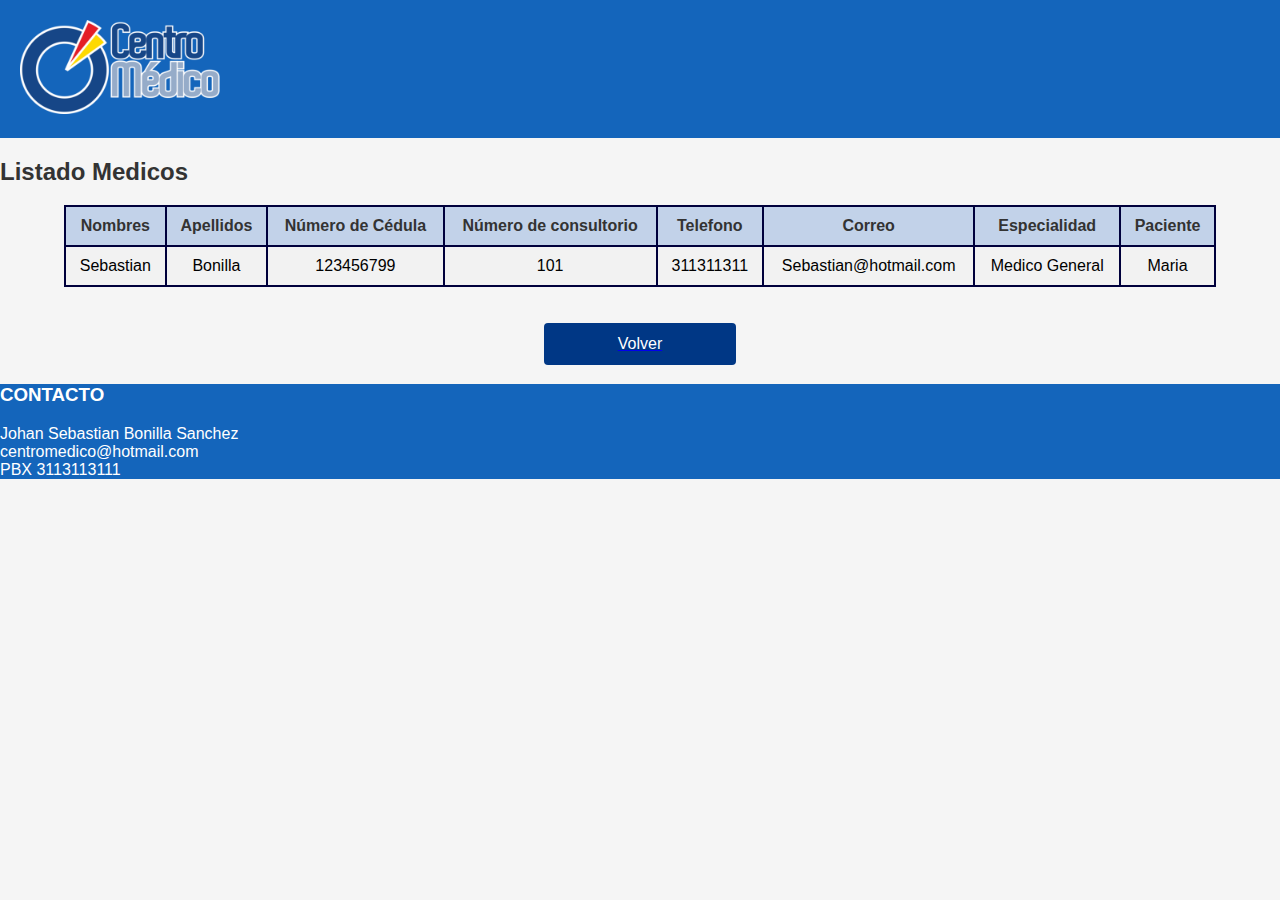
<file: html/listado-medicos.html>
<!DOCTYPE html>
<html lang="en">

<head>
    <meta charset="UTF-8">
    <meta name="viewport" content="width=device-width, initial-scale=1.0">
    <title>Listado Medicos</title>
    <link rel="stylesheet" href="../styles/style.css">
</head>

<body>
    <header>
        <img src="../img/logo.png" alt="" width=200px>
    </header>
    <h2>Listado Medicos</h2>
    <table>
        <thead>
            <tr>
                <th>Nombres</th>
                <th>Apellidos </th>
                <th>Número de Cédula</th>
                <th>Número de consultorio</th>
                <th>Telefono</th>
                <th>Correo</th>
                <th>Especialidad</th>
                <th>Paciente</th>
            </tr>
        </thead>
        <tbody id="tabla-medicos">
            <tr>
                <td>Sebastian</td>
                <td>Bonilla</td>
                <td>123456799</td>
                <td>101</td>
                <td>311311311</td>
                <td>Sebastian@hotmail.com</td>
                <td>Medico General</td>
                <td>Maria</td>
            </tr>
        </tbody>
    </table>
    <br><br>
    <a href="../index.html"><input type="button" value="Volver"></a>
    <footer>
        <h3>CONTACTO</h3>
        <p>Johan Sebastian Bonilla Sanchez <br> centromedico@hotmail.com <br> PBX 3113113111</p>
    </footer>
    <script src="../app.js"></script>
</body>

</html>
</file>
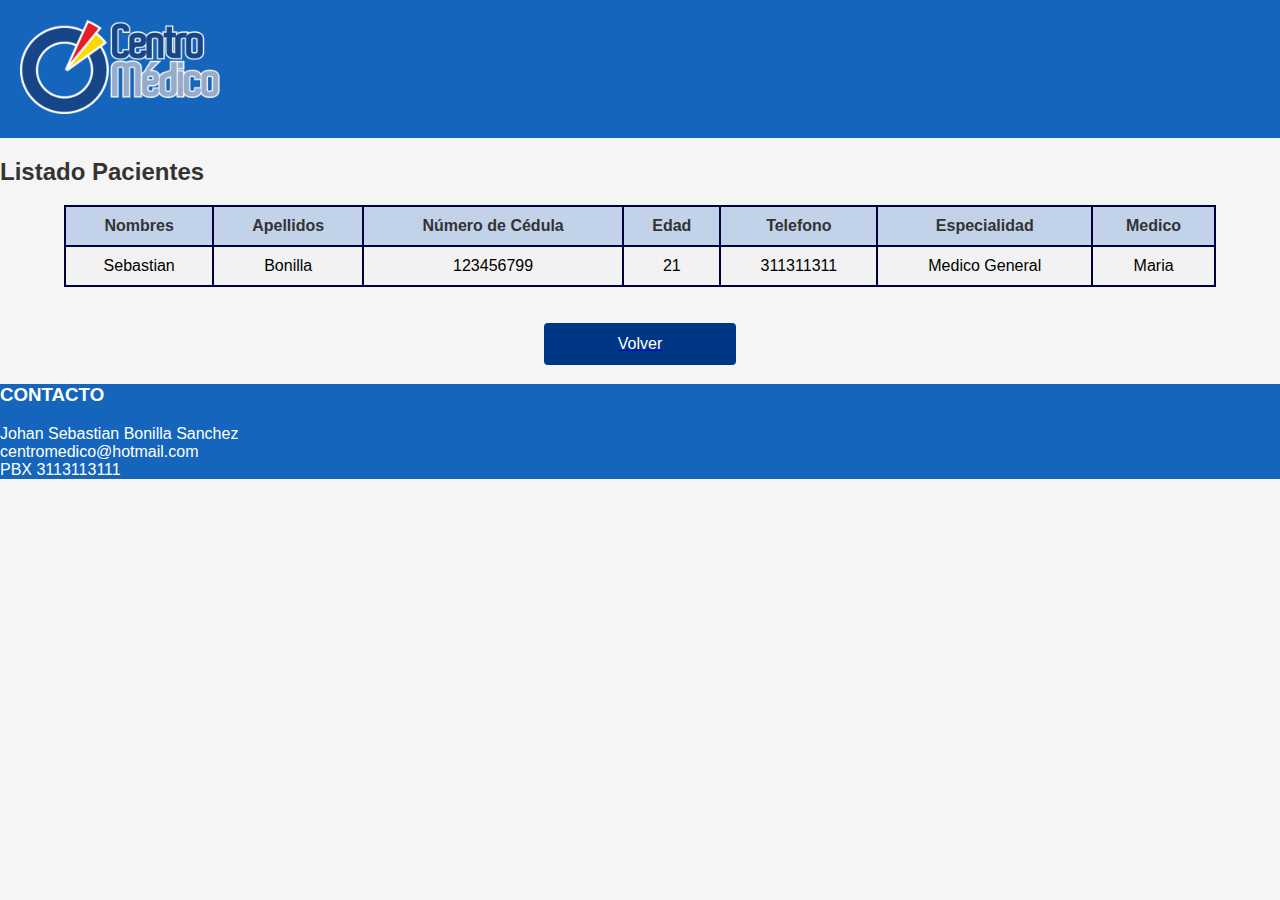
<file: html/listado-pacientes.html>
<!DOCTYPE html>
<html lang="en">

<head>
    <meta charset="UTF-8">
    <meta name="viewport" content="width=device-width, initial-scale=1.0">
    <title>Document</title>
    <link rel="stylesheet" href="../styles/style.css">
</head>

<body>
    <header>
        <img src="../img/logo.png" alt="" width=200px>
    </header>
    <h2>Listado Pacientes</h2>
    <table>
        <thead>
            <tr>
                <th>Nombres</th>
                <th>Apellidos </th>
                <th>Número de Cédula</th>
                <th>Edad</th>
                <th>Telefono</th>
                <th>Especialidad</th>
                <th>Medico</th>
            </tr>
        </thead>
        <tbody id="tabla-pacientes">
            <tr>
                <td>Sebastian</td>
                <td>Bonilla</td>
                <td>123456799</td>
                <td>21</td>
                <td>311311311</td>
                <td>Medico General</td>
                <td>Maria</td>
            </tr>
        </tbody>
    </table>
    <br><br>
    <a href="../index.html"><input type="button" value="Volver"></a>
    <footer>
        <h3>CONTACTO</h3>
        <p>Johan Sebastian Bonilla Sanchez <br> centromedico@hotmail.com <br> PBX 3113113111</p>
    </footer>
    <script src="../app.js"></script>
</body>

</html>
</file>
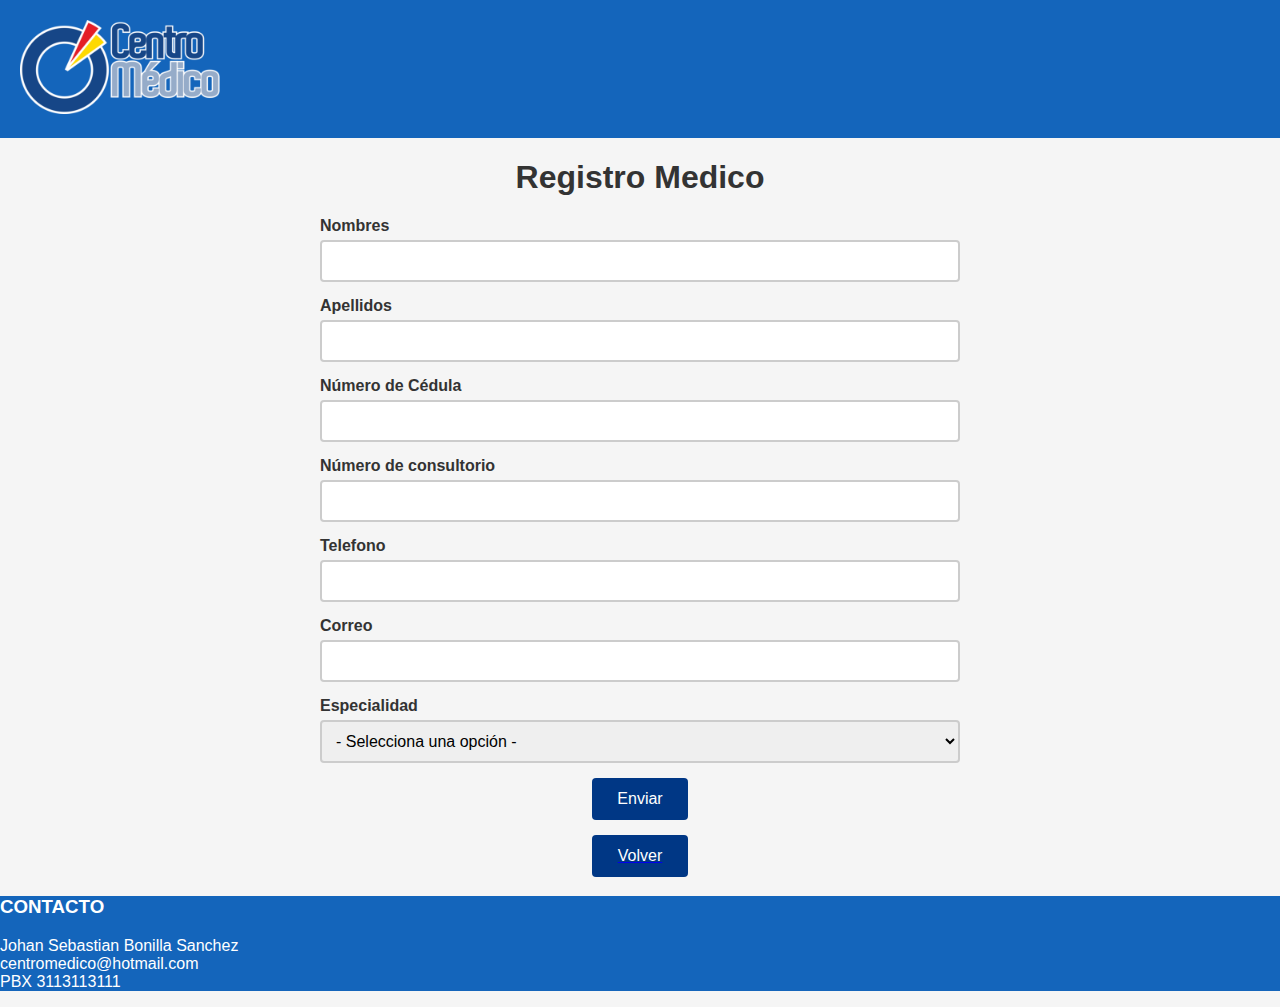
<file: html/registro-medicos.html>
<!DOCTYPE html>
<html lang="en">

<head>
    <meta charset="UTF-8">
    <meta name="viewport" content="width=device-width, initial-scale=1.0">
    <title>Registro Medico</title>
    <link rel="stylesheet" href="../styles/style.css">
</head>

<body>

    <header>
        <img src="../img/logo.png" alt="" width=200px>
    </header>
    <h1>Registro Medico</h1>
    <div class="container-form">
        <form id="registro-medicos-form">
            <label for="nombres">Nombres</label>
            <input type="text" id="nombres" name="nombres" required>
            <label for="apellidos">Apellidos</label>
            <input type="text" id="apellidos" name="apellidos" required>
            <label for="cedula">Número de Cédula</label>
            <input type="number" id="cedula" name="cedula" required>
            <label for="consultorio">Número de consultorio</label>
            <input type="number" id="consultorio" name="consultorio" required>
            <label for="telefono">Telefono</label>
            <input type="tel" id="telefono" name="telefono" required>
            <label for="correo">Correo</label>
            <input type="email" id="correo" name="correo" required>
            <label for="especialidad">Especialidad</label>
            <select id="especialidad" name="especialidad" required>
                <option hidden selected> - Selecciona una opción - </option>
                <option value="Medicina general">Medicina general</option>
                <option value="Cardiología">Cardiología</option>
                <option value="Medicina interna">Medicina interna</option>
                <option value="Dermatología">Dermatología</option>
                <option value="Rehabilitación física">Rehabilitación física</option>
                <option value="Psicología">Psicología</option>
                <option value="Odontología">Odontología</option>
                <option value="Radiología">Radiología</option>
            </select>
            <input type="submit" value="Enviar">
        </form>
        <a href="../index.html"><input type="button" value="Volver"></a>
    </div>
    <footer>
        <h3>CONTACTO</h3>
        <p>Johan Sebastian Bonilla Sanchez <br> centromedico@hotmail.com <br> PBX 3113113111</p>
    </footer>
    <script src="../app.js"></script>
</body>

</html>
</file>
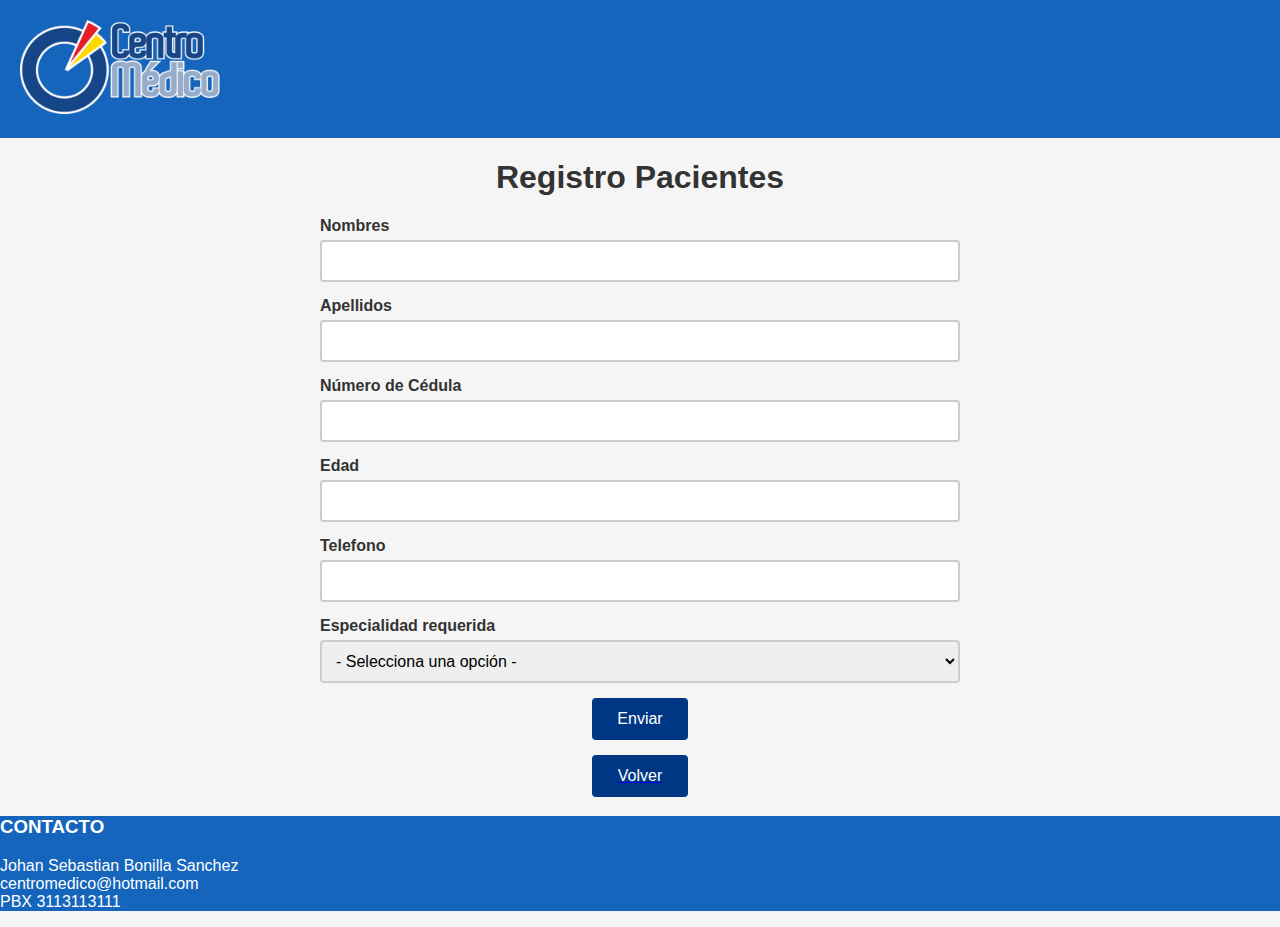
<file: html/registro-pacientes.html>
<!DOCTYPE html>
<html lang="en">

<head>
    <meta charset="UTF-8">
    <meta name="viewport" content="width=device-width, initial-scale=1.0">
    <title>Registro Pacientes</title>
    <link rel="stylesheet" href="../styles/style.css">
</head>

<body>
    <header>
        <img src="../img/logo.png" alt="" width=200px>
    </header>

    <h1>Registro Pacientes</h1>
    <div class="container-form">
        <form id="registro-pacientes-form">
            <label for="nombres">Nombres</label>
            <input type="text" id="nombres" name="nombres" required>
            <label for="apellidos">Apellidos</label>
            <input type="text" id="apellidos" name="apellidos" required>
            <label for="cedula">Número de Cédula</label>
            <input type="number" id="cedula" name="cedula" required>
            <label for="edad">Edad</label>
            <input type="number" id="edad" name="edad" required>
            <label for="telefono">Telefono</label>
            <input type="tel" id="telefono" name="telefono" required>
            <label for="">Especialidad requerida</label>
            <select id="especialidad" name="especialidad" required>
                <option hidden selected> - Selecciona una opción - </option>
                <option value="Medicina general">Medicina general</option>
                <option value="Cardiología">Cardiología</option>
                <option value="Medicina interna">Medicina interna</option>
                <option value="Dermatología">Dermatología</option>
                <option value="Rehabilitación física">Rehabilitación física</option>
                <option value="Psicología">Psicología</option>
                <option value="Odontología">Odontología</option>
                <option value="Radiología">Radiología</option>
            </select>
            <input type="submit" value="Enviar">
        </form>
        <a href="../index.html"><input type="button" value="Volver"></a>
    </div>
    <footer>
        <h3>CONTACTO</h3>
        <p>Johan Sebastian Bonilla Sanchez <br> centromedico@hotmail.com <br> PBX 3113113111</p>
    </footer>
    <script src="../app.js"></script>
</body>

</html>
</file>
<file: styles/style.css>
.body-index {
    font-family: Arial, sans-serif;
    /* background-color: #f5f5f5; */
    background-image: url("../img/background.png");
    background-repeat: no-repeat;
    background-size: cover;
    color: #333;
    margin: 0;
    padding: 0;
}
body {
    font-family: Arial, sans-serif;
    background-color: #f5f5f5;
    color: #333;
    margin: 0;
    padding: 0;
}
.footer-index {
    background-color: #1465bb;
    color: #fff;
    position:absolute;
    width: 100%;
    bottom: 0;
}
header {
    background-color: #1465bb;
    color: #fff;
    position: static;
    padding: 20px;
    top: 0;
}

footer {
    background-color: #1465bb;
    color: #fff;
    position: static;
    width: 100%;
    bottom: 0;
}

.logo{
    text-align: left;
 }
.title{
    text-align: center;
    color: #171a4a;
    font-size: 60px;
    font-family:Arial, Helvetica, sans-serif;
 } 

.description{
    text-align: center;
    color: black;
    font-size: 20px;
    font-family:Arial, Helvetica, sans-serif;
 } 
h1{
    text-align: center;
 }
li{
    list-style: none;
    text-align: center;
}

.listado-servicios{
    color: black;
    text-align: center;
    font-size: 25px;
    font-family:Arial, Helvetica, sans-serif;
}

.container-form{
    max-width: 50%;
    margin: auto;
}

label {
    display: block;
    margin-bottom: 5px;
    font-weight: bold;
}

input,
select {
    display: block;
    width: 100%;
    margin-bottom: 15px;
    padding: 10px;
    border: 2px solid #ccc;
    border-radius: 4px;
    font-size: 16px;
    font-family: sans-serif;
    box-sizing: border-box;
}

input[type="submit"],
input[type="button"] {
    background-color: #003785;
    color: white;
    border: none;
    border-radius: 4px;
    cursor: pointer;
    padding: 12px 20px;
    width: 15%;
    font-size: 16px;
    margin-left: auto;
    margin-right: auto;
    font-family: sans-serif;
    transition: background-color 0.3s ease;
}

input[type="submit"]:hover {
    background-color:  #1465bb;
}


.option {
    background-color: #003785;
    color: white;
    border: none;
    border-radius: 4px;
    cursor: pointer;
    padding: 12px 20px;
    text-decoration: none;
    margin-left: auto;
    margin-right: auto;
    font-family: sans-serif;
    transition: background-color 0.3s ease;

}
.option:hover {
    background-color:  #1465bb;
}

/* tablas */
table {
    border-collapse: collapse;
    width: 90%;
    font-size: 16px;
    font-family: sans-serif;
    margin-left: auto;
    margin-right: auto;
}

th,
td {
    padding: 10px;
    text-align: center;
    border: 2px solid #00003c;
 
}

td {
    color: black;
}

th {
    background-color: #c2d2e9;
    font-weight: bold;
}

td {
    background-color: #f2f2f2;

}
</file>
